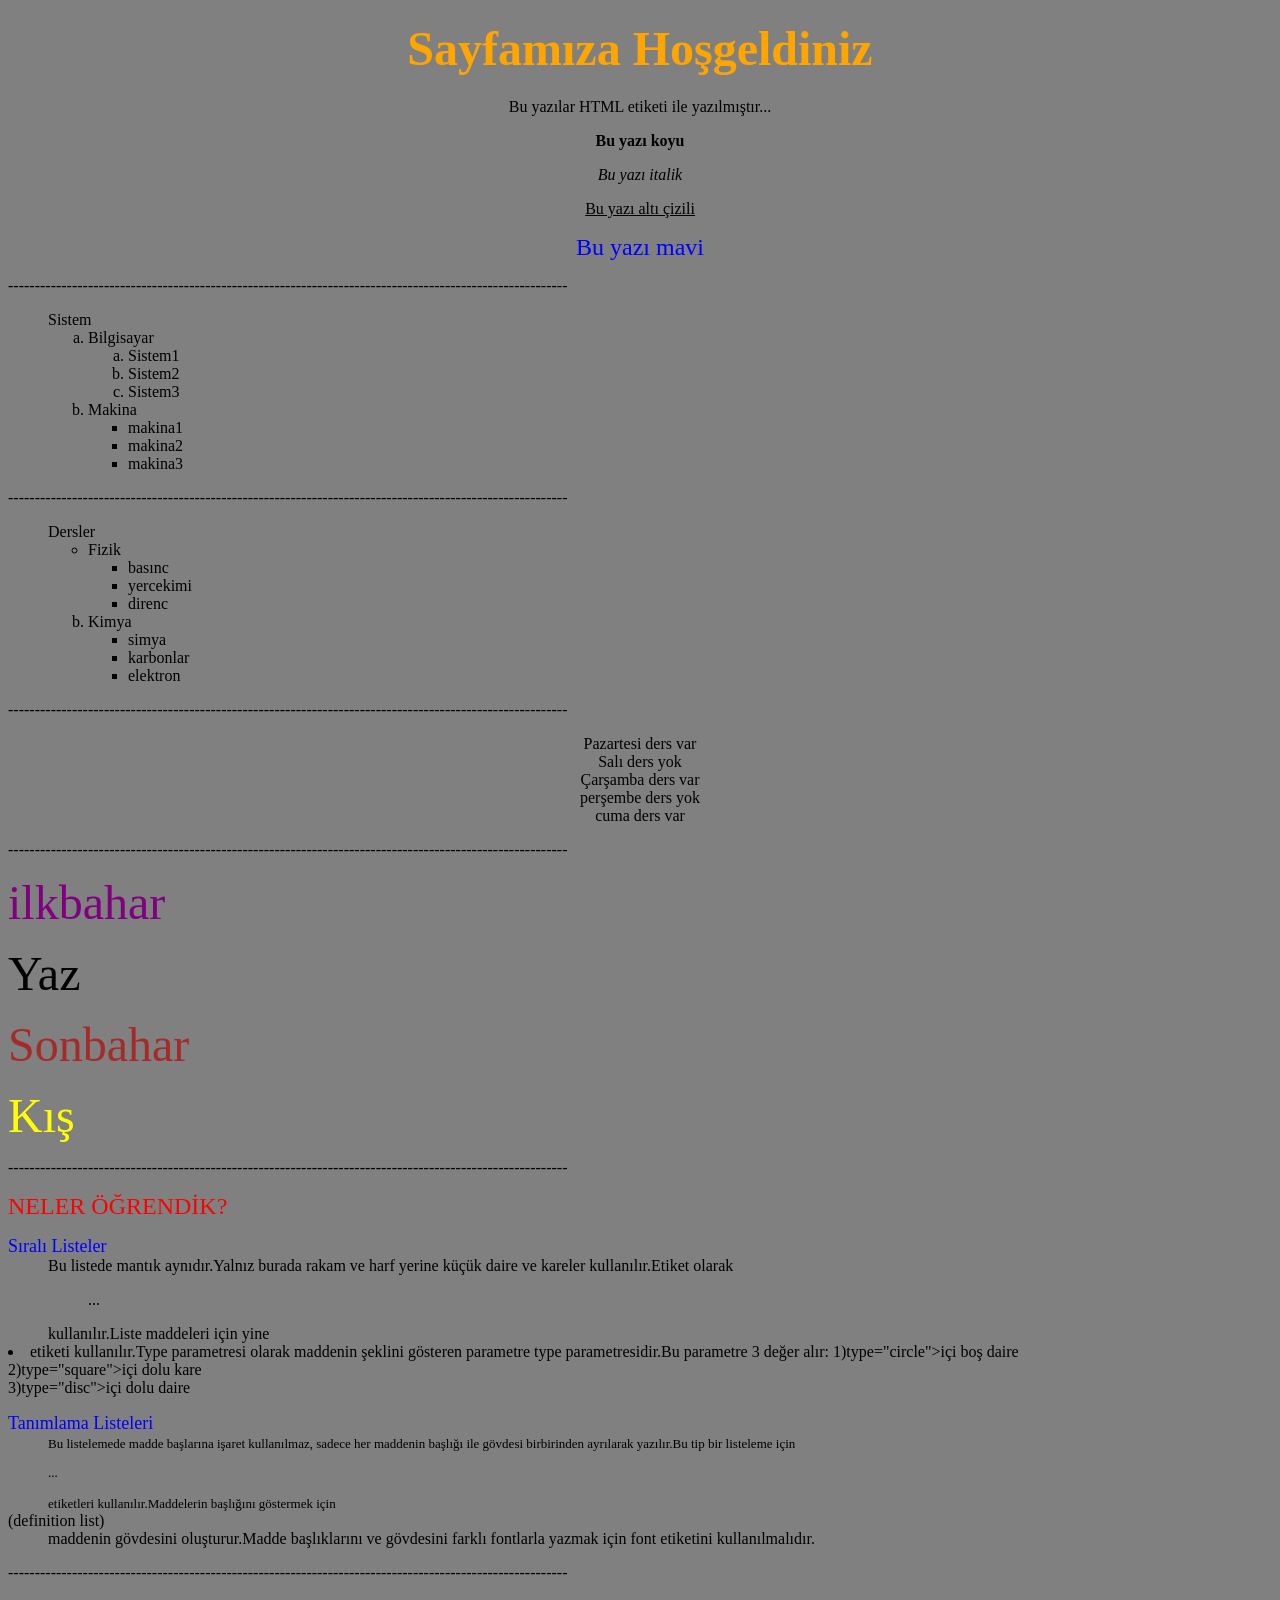
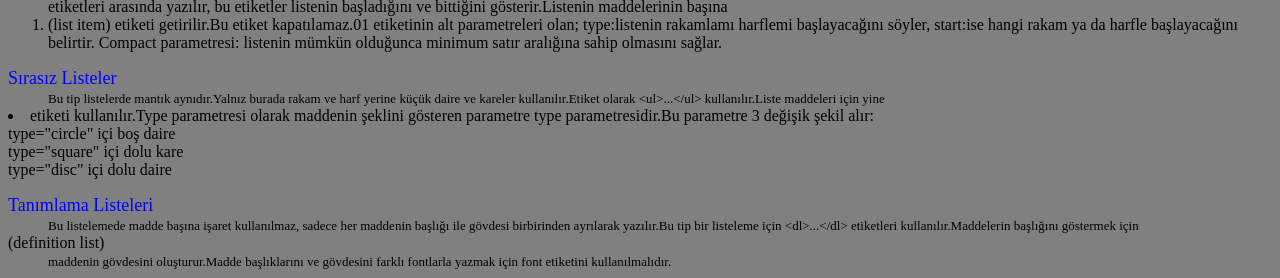
<file: index.html>
<!DOCTYPE html>
<html lang="tr">
<head>
    <meta charset="UTF-8">
    <meta name="viewport" content="width=device-width, initial-scale=1.0">
    <title>Hafta1-1</title>
</head>
<body bgcolor="Grey">

    <!-- Başlık ve Temel Metin Stilleri -->
    <h1><center><font color="orange" size="7">Sayfamıza Hoşgeldiniz</font></center></h1>
    <p><center>Bu yazılar HTML etiketi ile yazılmıştır...</center></p>
    <p><center><b>Bu yazı koyu</b></center></p>
    <p><center><i>Bu yazı italik</i></center></p>
    <p><center><u>Bu yazı altı çizili</u></center></p>
    <p><center><font color="blue" size="5">Bu yazı mavi</font></center></p>

    <p>---------------------------------------------------------------------------------------------------------</p>

    <!-- İç İçe Listeler (Sistem ve Makina) -->
    <p><ol>Sistem
        <ol type="a">
            <li>Bilgisayar
                <ol type="a">
                    <li>Sistem1</li>
                    <li>Sistem2</li>
                    <li>Sistem3</li>
                </ol>
            </li>
            <li>Makina
                <ul type="a">
                    <li>makina1</li>
                    <li>makina2</li>
                    <li>makina3</li>
                </ul>
            </li>
        </ol>
    </ol></p>

    <p>---------------------------------------------------------------------------------------------------------</p>

    <!-- Dersler Listesi (Fizik ve Kimya) -->
    <p><ul>Dersler
        <ul>
            <li type="circle">Fizik
                <ul>
                    <li>basınc</li>
                    <li>yercekimi</li>
                    <li>direnc</li>
                </ul>
            </li>
            <li type="a">Kimya
                <ul>
                    <li>simya</li>
                    <li>karbonlar</li>
                    <li>elektron</li>
                </ul>
            </li>
        </ul>
    </ul></p>

    <p>---------------------------------------------------------------------------------------------------------</p>

    <!-- Günler -->
    <p><center>Pazartesi ders var <br> Salı ders yok <br> Çarşamba ders var <br> perşembe ders yok <br> cuma ders var   </center></p>

    <p>---------------------------------------------------------------------------------------------------------</p>

    <!-- Renkli Yazılar -->
    <p><font color="purple" size="10">ilkbahar</font> </p>
    <p><font color="black" size="9">Yaz</font> </p>
    <p><font color="brown" size="8">Sonbahar</font> </p>
    <p><font color="yellow" size="7">Kış</font> </p>

    <p>---------------------------------------------------------------------------------------------------------</p>

    <!-- Açıklama ve Tanımlama Listeleri -->
    <font face="tahoma" size="5" color="red">NELER ÖĞRENDİK?</font>
    
    <dl>
        <dt><font face="tahoma" size="4" color="blue">Sıralı Listeler</font> </dt>
        <dd><font face="tahoma" size="3" color="black">Bu listede mantık aynıdır.Yalnız burada rakam ve harf yerine küçük daire ve kareler kullanılır.Etiket olarak <ul>...</ul> kullanılır.Liste maddeleri için yine</font></dd>
        
        <li>etiketi kullanılır.Type parametresi olarak maddenin şeklini gösteren parametre type parametresidir.Bu parametre 3 değer alır:
            1)type="circle">içi boş daire<br>
            2)type="square">içi dolu kare<br>
            3)type="disc">içi dolu daire
        </li>
    </dl>

    <dt><font face="tahoma" size="4" color="blue">Tanımlama Listeleri</font> </dt>
    <dd><font face="tahoma" size="2" color="black">Bu listelemede madde başlarına işaret kullanılmaz, sadece her maddenin başlığı ile gövdesi birbirinden ayrılarak yazılır.Bu tip bir listeleme için <dl>...</dl> etiketleri kullanılır.Maddelerin başlığını göstermek için</font>
        <dt>
            (definition list)
            <dd>maddenin gövdesini oluşturur.Madde başlıklarını ve gövdesini farklı fontlarla yazmak için font etiketini kullanılmalıdır.</dd>
        </dt>
    </dd>

    <p>---------------------------------------------------------------------------------------------------------</p>

    <!-- Bilgilendirme Metinleri -->
    <p>
        <ol>etiketleri arasında yazılır, bu etiketler listenin başladığını ve bittiğini gösterir.Listenin maddelerinin başına <li>(list item) etiketi getirilir.Bu etiket kapatılamaz.01 etiketinin alt parametreleri olan; type:listenin rakamlamı harflemi başlayacağını söyler, start:ise hangi rakam ya da harfle başlayacağını belirtir. Compact parametresi: listenin mümkün olduğunca minimum satır aralığına sahip olmasını sağlar.</ol>
        <dt><font face="tahoma" size="4" color="blue">Sırasız Listeler</font></dt>
        <dd><font face="tahoma" size="2" color="black">Bu tip listelerde mantık aynıdır.Yalnız burada rakam ve harf yerine küçük daire ve kareler kullanılır.Etiket olarak &lt;ul&gt;...&lt;/ul&gt; kullanılır.Liste maddeleri için yine</font></dd>
        <li>etiketi kullanılır.Type parametresi olarak maddenin şeklini gösteren parametre type parametresidir.Bu parametre 3 değişik şekil alır:</li>
        type="circle" içi boş daire<br>
        type="square" içi dolu kare<br>
        type="disc" içi dolu daire
    </p>

    <dt><font face="tahoma" size="4" color="blue">Tanımlama Listeleri</font></dt>
    <dd><font face="tahoma" size="2" color="black">Bu listelemede madde başına işaret kullanılmaz, sadece her maddenin başlığı ile gövdesi birbirinden ayrılarak yazılır.Bu tip bir listeleme için &lt;dl&gt;...&lt;/dl&gt; etiketleri kullanılır.Maddelerin başlığını göstermek için</font>
        <dt>
            (definition list)
            <dd><font face="tahoma" size="2" color="black">maddenin gövdesini oluşturur.Madde başlıklarını ve gövdesini farklı fontlarla yazmak için font etiketini kullanılmalıdır.</font></dd>
        </dt>
    </dd>

</body>
</html>
</file>
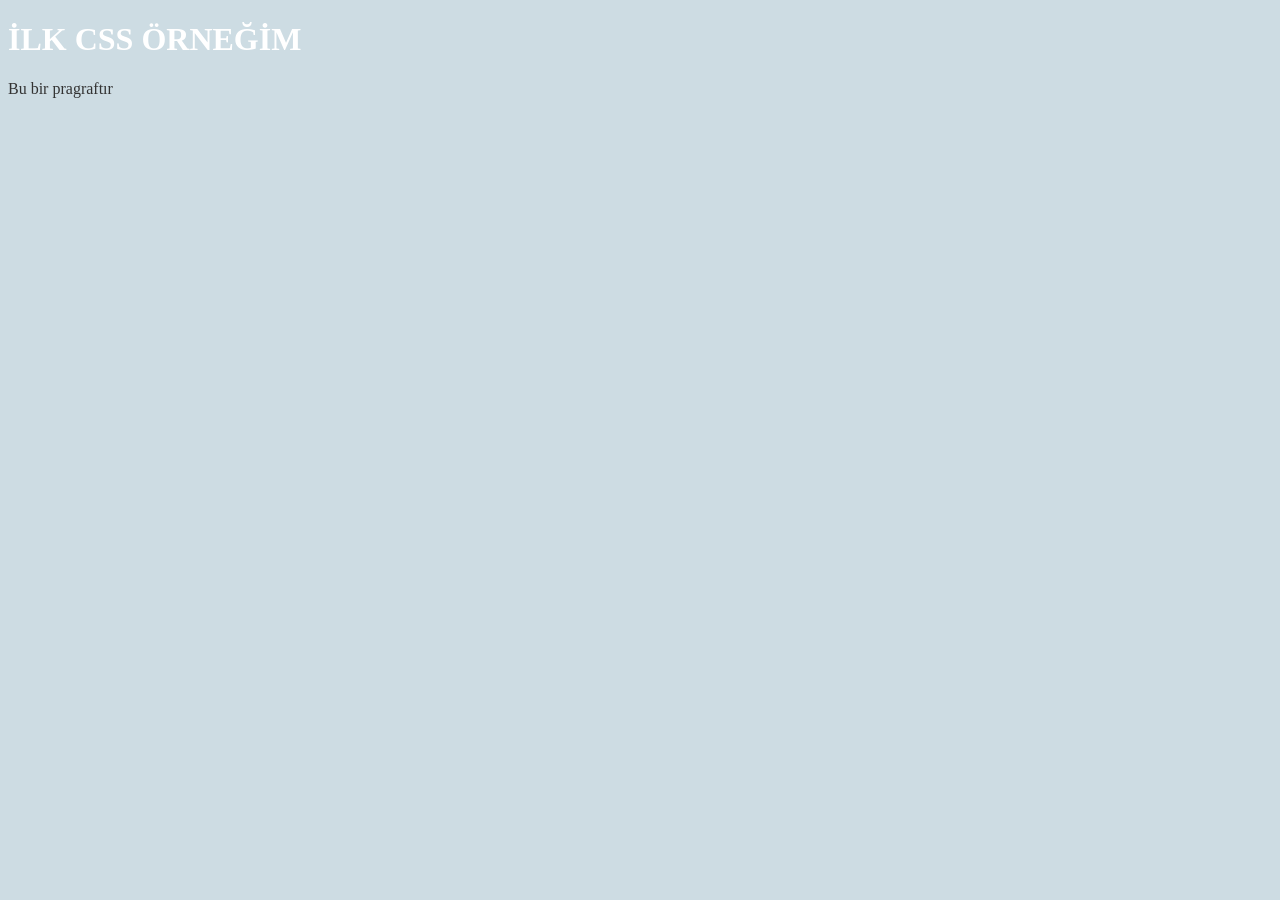
<file: hafta4ornek2.1.html>
<!DOCTYPE html>
<html lang="tr">
<head>
    <meta charset="UTF-8">
    <title>İlk Örnek</title>
    <link rel="stylesheet" href="hafta4ornek2.1.css">
</head>
<body>

    <h1>İLK CSS ÖRNEĞİM</h1>
    <p>Bu bir pragraftır</p>

</body>
</html>
</file>
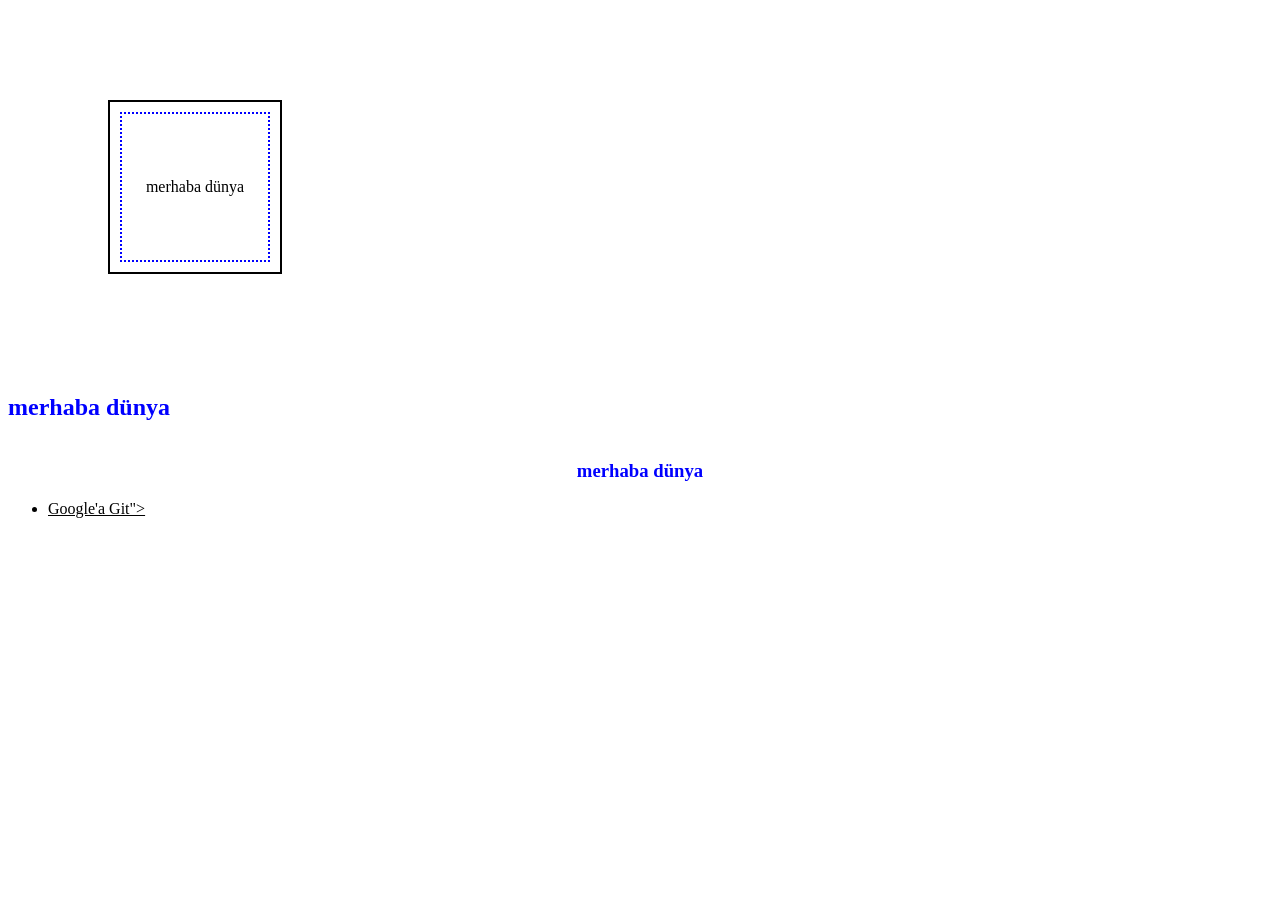
<file: hafta4ornek2.html>
<!DOCTYPE html>
<html lang="tr">
<head>
    <meta charset="UTF-8">
    <meta name="viewport" content="width=device-width, initial-scale=1.0">
    <title>Document</title>
    <style>
        h1, h2, h3 {
            color: blue;
            text-align: center;
        }
        h1 {
            display: none;
        }
        h2 {
            display: inline-block;
        }
        a {
            text-decoration-line: underline;
            display: block;
        }
    </style>
</head>
<body>

    <!-- Dış Çerçeve (Siyah ve Solid) -->
    <div style="border: 2px solid black; height: 150px; width: 150px; padding: 10px; margin: 100px;">
        
        <!-- İç Çerçeve (Mavi ve Dotted) -->
        <div style="border: 2px dotted blue; height: 100%; width: 100%; box-sizing: border-box; display: flex; align-items: center; justify-content: center;">
            merhaba dünya
        </div>

    </div>

    <h1>
        merhaba dünya
    </h1>
    <h2>
        merhaba dünya
    </h2>
    <h3>
        merhaba dünya
    </h3>

    <ul>
        <li>
            <a>
                <link rel="stylesheet" href="https://www.google.com" target="_blank">Google'a Git">
                <link rel="stylesheet" href="">
                <link rel="stylesheet" href="">
                <link rel="stylesheet" href="">
            </a>
        </li>
    </ul>

</body>
</html>
</file>
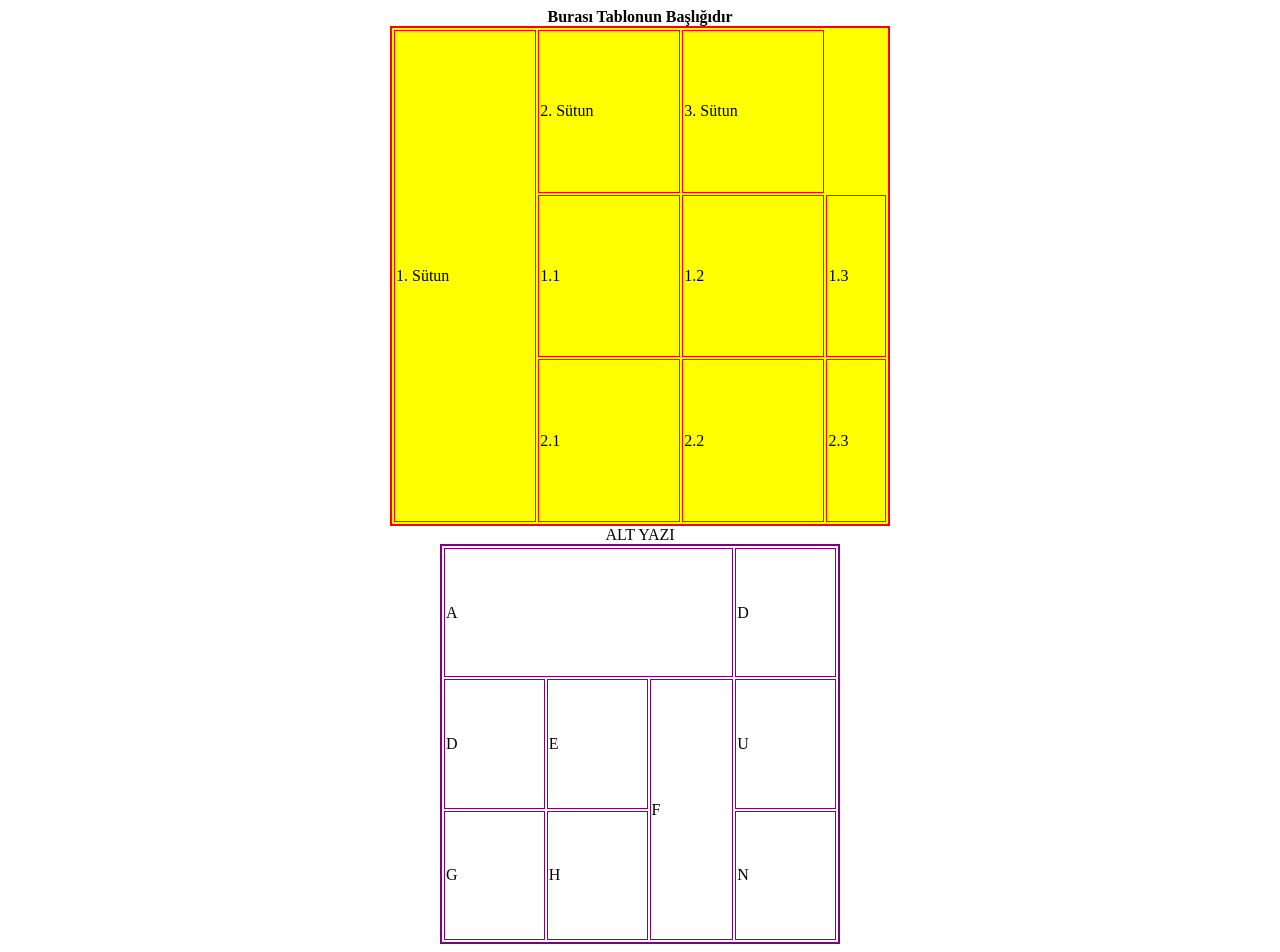
<file: Untitled-1.html>
<!DOCTYPE html>
<html lang="tr">
<head>
    <meta charset="UTF-8">
    <meta name="viewport" content="width=device-width, initial-scale=1.0">
    <title>Tablo Örneği 1</title>
</head>
<body>
    <table width="500" height="500" align="center" bgcolor="yellow" bordercolor="red" border="2">
        <caption><b>Burası Tablonun Başlığıdır</b></caption>
        <tr>
            <td rowspan="3">1. Sütun</td>
            <td>2. Sütun</td>
            <td>3. Sütun</td>
        </tr>
        <tr>
            <td>1.1</td>
            <td>1.2</td>
            <td>1.3</td>
        </tr>
        <tr>
            <td>2.1</td>
            <td>2.2</td>
            <td>2.3</td>
        </tr>
    </table>
    <div align="center">ALT YAZI</div>
</body>
</html>
<!DOCTYPE html>
<html lang="tr">
<head>
    <meta charset="UTF-8">
    <meta name="viewport" content="width=device-width, initial-scale=1.0">
    <title>Tablo Örneği 2</title>
</head>
<body>
    <table width="400" height="400" align="center" bordercolor="purple" border="2">
        <tr>
            <td colspan="3">A</td>
            <td>D</td>
        </tr>
        <tr>
            <td>D</td>
            <td>E</td>
            <td rowspan="2">F</td>
            <td>U</td>
        </tr>
        <tr>
            <td>G</td>
            <td>H</td>
            <td>N</td>
        </tr>
    </table>
</body>
</html>
<!DOCTYPE html>
<html lang="tr">
<head>
    <meta charset="UTF-8">
    <meta name="viewport" content="width=device-width, initial-scale=1.0">
    <title>Frameset Sol Sağ</title>
</head>
<frameset cols="50%, 50%">
    <frame name="sol" src="Html Hafta-2.1.html">
    <frame name="sag" src="Html Hafta-2.2.html">
</frameset>
</html>
<!DOCTYPE html>
<html lang="tr">
<head>
    <meta charset="UTF-8">
    <meta name="viewport" content="width=device-width, initial-scale=1.0">
    <title>Frameset Karma</title>
</head>
<frameset rows="50%, 50%">
    <frameset cols="50%, 50%">
        <frame name="1" src="1.html">
        <frame name="2" src="2.html">
    </frameset>
    <frame name="3" src="3.html">
</frameset>
</html>
</file>
<file: hafta4ornek2.1.css>
body{
    background-color:#cddce3;
}
h1{
    color:white;
}
p{
    color: #333;
}
</file>
